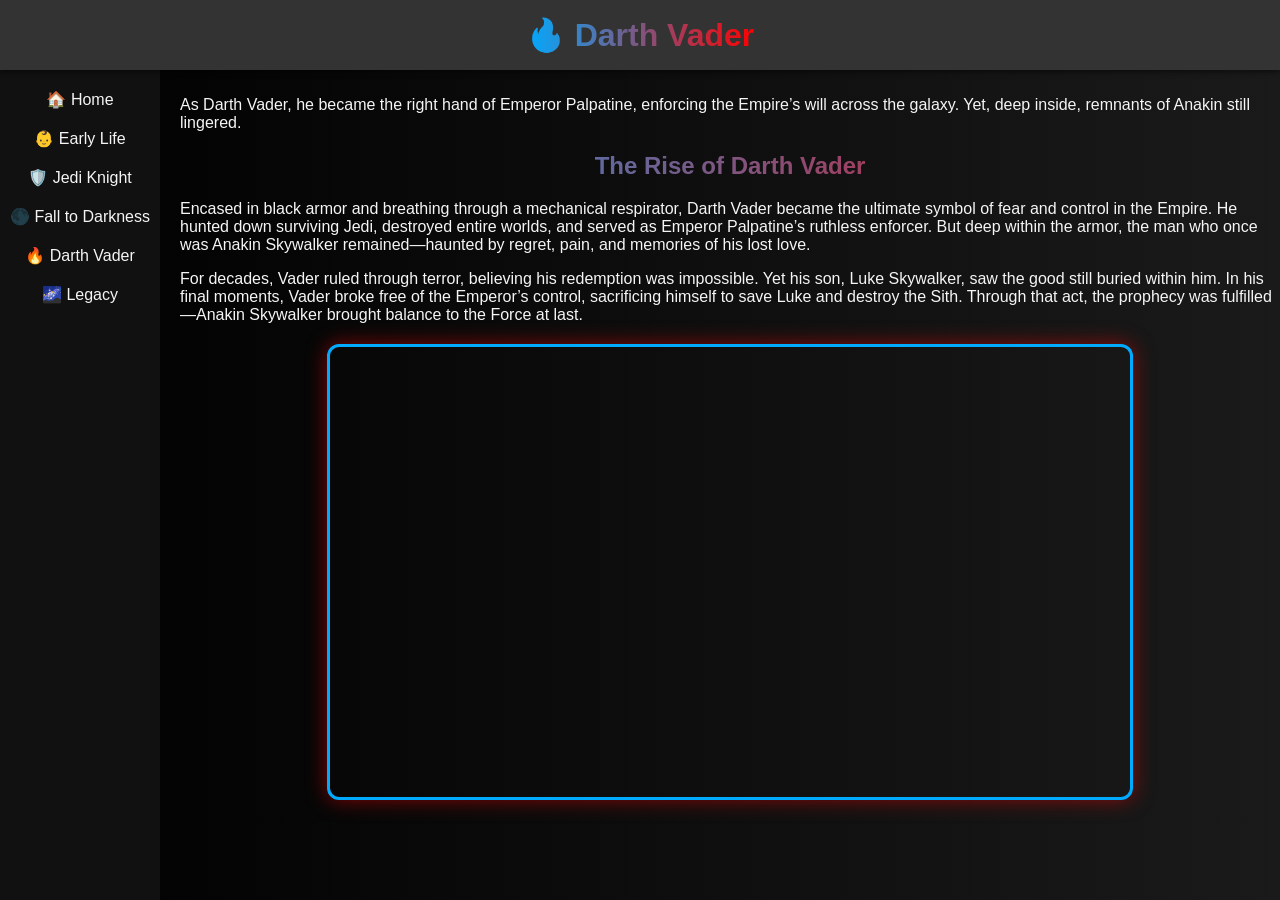
<file: darth-vader.html>
<!DOCTYPE html>
<html lang="en">
<head>
  <meta charset="UTF-8" />
  <title>Anakin Skywalker | Darth Vader</title>
  <link rel="icon" type="image/jpeg" href="favicon.jpg">
  <link rel="stylesheet" href="style.css" />
  <link rel="icon" href="favicon.ico" type="image/x-icon" />
</head>
<body>
  <header><h1>🔥 Darth Vader</h1></header>

  <div class="sidebar">
    <a href="index.html">🏠 Home</a>
    <a href="early-life.html">👶 Early Life</a>
    <a href="jedi-knight.html">🛡️ Jedi Knight</a>
    <a href="fall-to-darkness.html">🌑 Fall to Darkness</a>
    <a href="darth-vader.html">🔥 Darth Vader</a>
    <a href="legacy.html">🌌 Legacy</a>
  </div>

  <main>
    <p>As Darth Vader, he became the right hand of Emperor Palpatine, enforcing the Empire’s will across the galaxy. Yet, deep inside, remnants of Anakin still lingered.</p>
 <h2>The Rise of Darth Vader</h2>
<p>
Encased in black armor and breathing through a mechanical respirator, Darth Vader became the ultimate symbol of fear and control in the Empire. 
He hunted down surviving Jedi, destroyed entire worlds, and served as Emperor Palpatine’s ruthless enforcer. 
But deep within the armor, the man who once was Anakin Skywalker remained—haunted by regret, pain, and memories of his lost love.
</p>
<p>
For decades, Vader ruled through terror, believing his redemption was impossible. 
Yet his son, Luke Skywalker, saw the good still buried within him. 
In his final moments, Vader broke free of the Emperor’s control, sacrificing himself to save Luke and destroy the Sith. 
Through that act, the prophecy was fulfilled—Anakin Skywalker brought balance to the Force at last.
</p>


<iframe
  class="widescreen-video"
  src="https://www.youtube.com/embed/9Z8mgkqjq90"
  title="Darth Vader - The Rise of the Dark Lord"
  frameborder="0"
  allow="accelerometer; autoplay; clipboard-write; encrypted-media; gyroscope; picture-in-picture"
  allowfullscreen>
</iframe>


  </main>
</body>
</html>
</file>
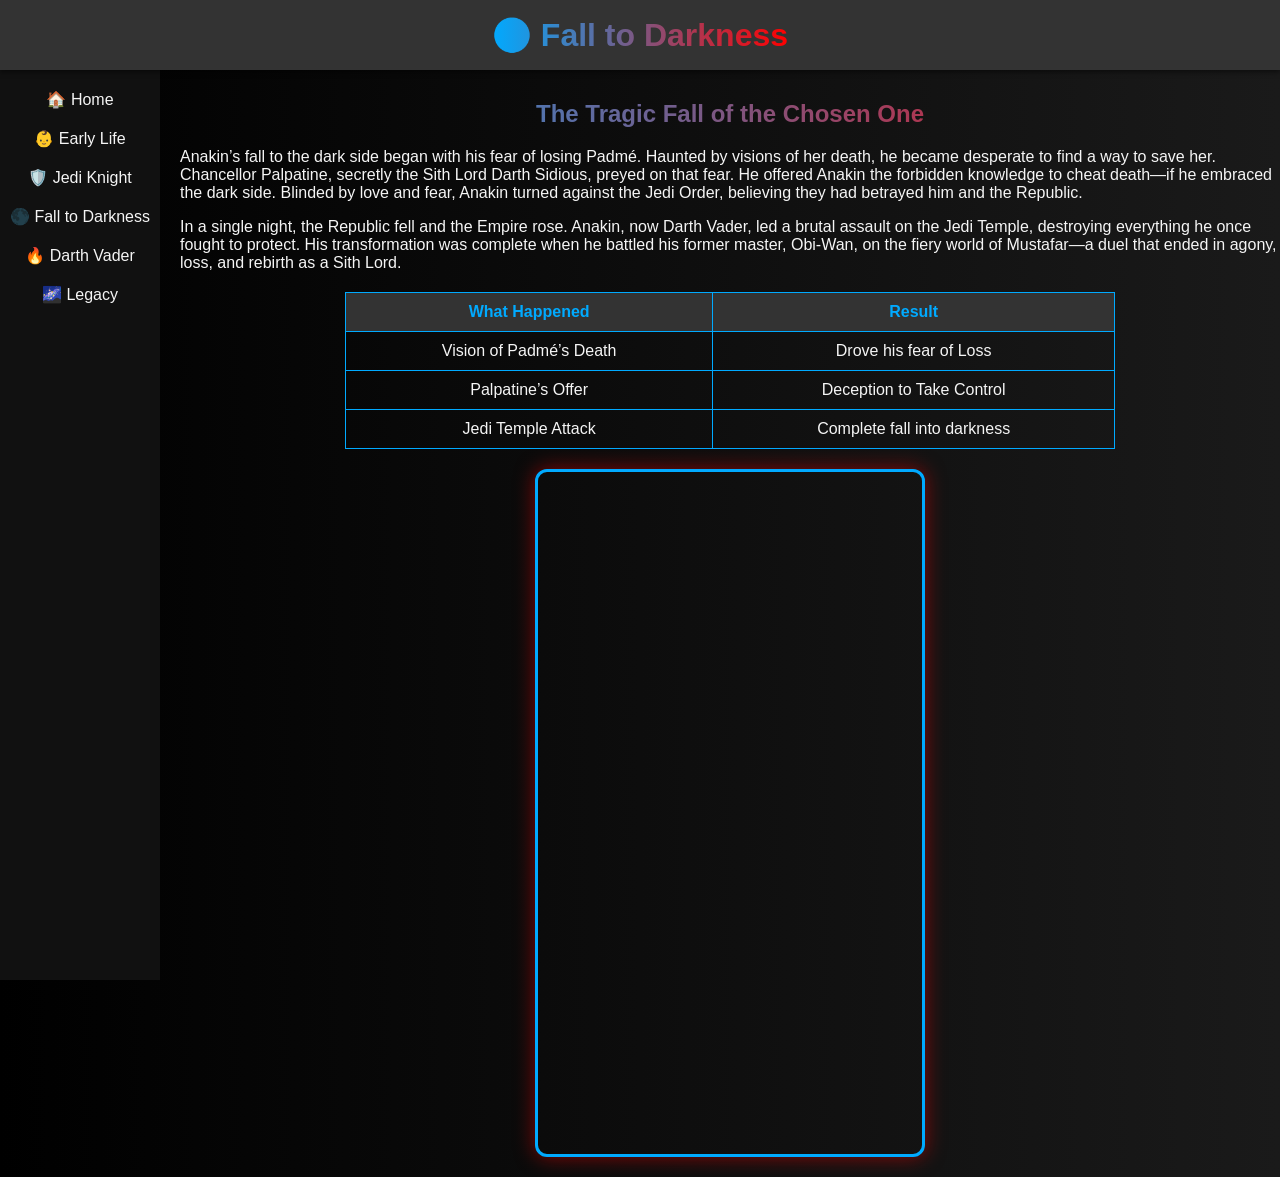
<file: fall-to-darkness.html>
<!DOCTYPE html>
<html lang="en">
<head>
  <meta charset="UTF-8" />
  <title>Anakin Skywalker | Fall to Darkness</title>
  <link rel="icon" type="image/jpeg" href="favicon.jpg">
  <link rel="stylesheet" href="style.css" />
  <link rel="icon" href="favicon.ico" type="image/x-icon" />
</head>
<body>
  <header><h1>🌑 Fall to Darkness</h1></header>

  <div class="sidebar">
    <a href="index.html">🏠 Home</a>
    <a href="early-life.html">👶 Early Life</a>
    <a href="jedi-knight.html">🛡️ Jedi Knight</a>
    <a href="fall-to-darkness.html">🌑 Fall to Darkness</a>
    <a href="darth-vader.html">🔥 Darth Vader</a>
    <a href="legacy.html">🌌 Legacy</a>
  </div>

  <main>
   <h2>The Tragic Fall of the Chosen One</h2>
<p>
Anakin’s fall to the dark side began with his fear of losing Padmé. 
Haunted by visions of her death, he became desperate to find a way to save her. 
Chancellor Palpatine, secretly the Sith Lord Darth Sidious, preyed on that fear. 
He offered Anakin the forbidden knowledge to cheat death—if he embraced the dark side. 
Blinded by love and fear, Anakin turned against the Jedi Order, believing they had betrayed him and the Republic.
</p>
<p>
In a single night, the Republic fell and the Empire rose. 
Anakin, now Darth Vader, led a brutal assault on the Jedi Temple, destroying everything he once fought to protect. 
His transformation was complete when he battled his former master, Obi-Wan, on the fiery world of Mustafar—a duel that ended in agony, loss, and rebirth as a Sith Lord.
</p>


    <table>
      <tr><th>What Happened</th><th>Result</th></tr>
      <tr><td>Vision of Padmé’s Death</td><td>Drove his fear of Loss</td></tr>
      <tr><td>Palpatine’s Offer</td><td>Deception to Take Control</td></tr>
      <tr><td>Jedi Temple Attack</td><td>Complete fall into darkness</td></tr>
    </table>

<iframe
  class="shorts-video"
  src="https://www.youtube.com/embed/FKEHflaxBEA"
  title="Anakin Skywalker - Fall to the Dark Side"
  frameborder="0"
  allow="accelerometer; autoplay; clipboard-write; encrypted-media; gyroscope; picture-in-picture"
  allowfullscreen>
</iframe>



  </main>
</body>
</html>
</file>
<file: style.css>
body {
  margin: 0;
  font-family: 'Trebuchet MS', sans-serif;
  background: linear-gradient(to right, #000000, #1a1a1a);
  color: #f5f5f5;
  padding-left: 180px;
  padding-top: 80px;
}
header {
  position: fixed;
  top: 0;
  left: 0;
  width: 100%;
  height: 70px;
  background-color: #333;  
  color: white;
  display: flex;
  justify-content: center; 
  align-items: center;      
  z-index: 1000;
  box-shadow: 0 2px 5px rgba(0, 0, 0, 0.5);
}


.sidebar {
  position: fixed;
  top: 60px;
  left: 0;
  width: 160px;
  height: 100%;
  background-color: #111;
  display: flex;
  flex-direction: column;
  align-items: center;
  padding-top: 20px;
  z-index: 9;
}


.sidebar a {
  color: #f5f5f5;
  text-decoration: none;
  margin: 10px 0;
  font-size: 16px;
  display: flex;
  align-items: center;
  gap: 6px;
}

.sidebar a:hover {
  color: #00aaff;
}


h1, h2 {
  background: linear-gradient(to right, #00aaff, #ff0000);
  -webkit-background-clip: text;
  -webkit-text-fill-color: transparent;
  text-align: center;
}

}

p {
  text-align: center;
  max-width: 800px;
  margin: 0 auto 20px auto;
  line-height: 1.8;
  font-size: 18px;
}



img {
  display: block;
  margin: 10px auto;
  border-radius: 10px;
  width: 60%;
  box-shadow: 0 0 10px black;
}


table {
  margin: 20px auto;
  border-collapse: collapse;
  width: 70%;
}

th, td {
  border: 1px solid #00aaff;
  padding: 10px;
  text-align: center;
}

th {
  background-color: #333;
  color: #00aaff;
}


ul {
  margin: 20px;
  list-style-type: square;
}


video, iframe {
  display: block;
  margin: 20px auto;
  border: 2px solid #00aaff;
  border-radius: 10px;
}


:root {
  scroll-behavior: smooth;
}

iframe {
  display: block;
  margin: 20px auto;
  border: 3px solid #00aaff;
  border-radius: 12px;
  box-shadow: 0 0 20px rgba(255, 0, 0, 0.5);
}


.shorts-video {
  width: 30vw;
  max-width: 400px;
  aspect-ratio: 9 / 16;
  height: auto;
}


.widescreen-video {
  width: 80vw;
  max-width: 800px;
  aspect-ratio: 16 / 9;
  height: auto;
}
</file>
